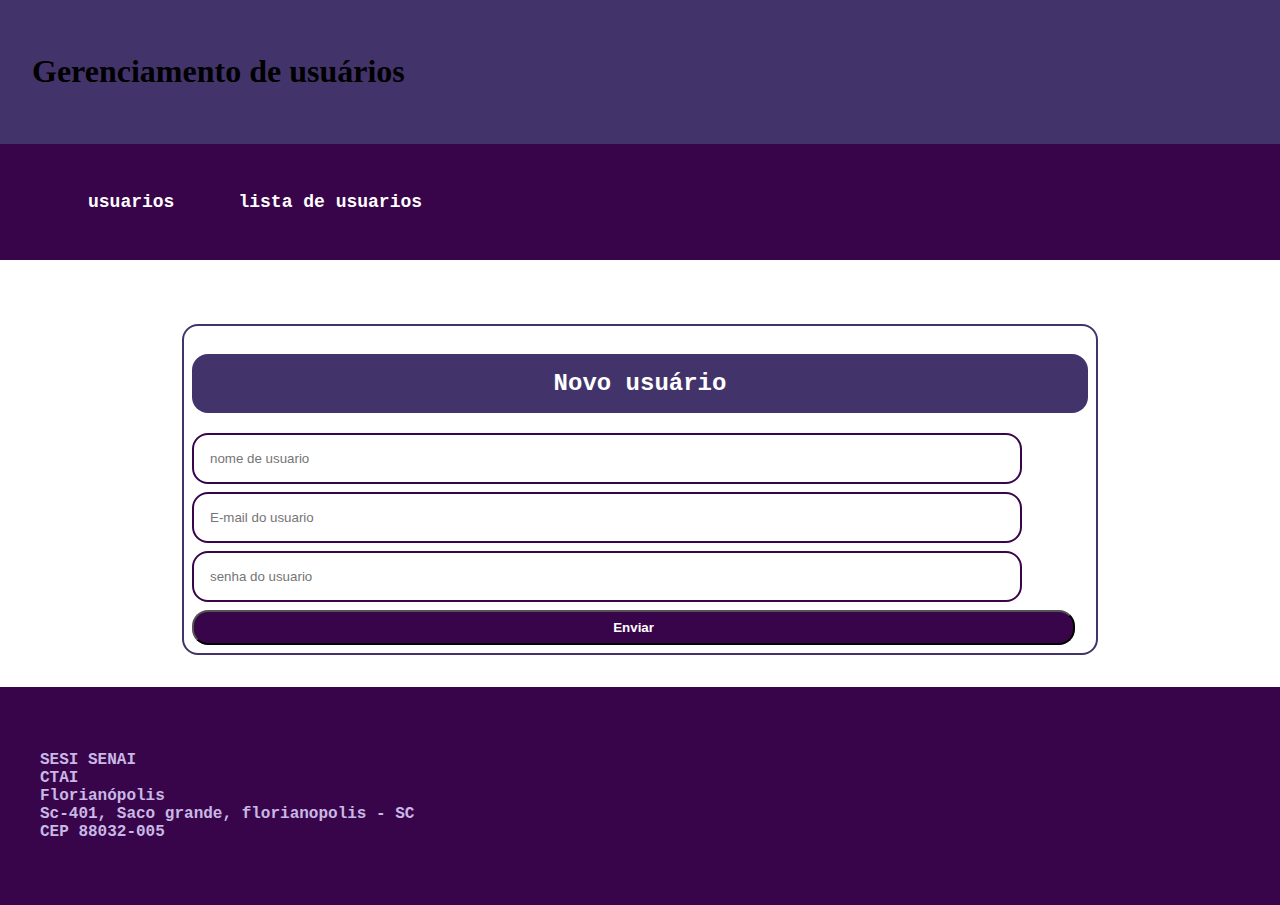
<file: index.html>
<!DOCTYPE html>
<html lang="pt-br">
<head>
    <meta charset="UTF-8">
    <meta http-equiv="X-UA-Compatible" content="IE=edge">
    <meta name="viewport" content="width=device-width, initial-scale=1.0">
    <title>gerenciamento de usuarios</title>
<link rel="stylesheet" href="./estilo.css">
</head>
<body>
    <header>
        <h1>Gerenciamento de usuários</h1>
    </header>
    <nav>
<ul>
    <li><a href="usuario.html">usuarios</a></li>
    <li><a href="list.html">lista de usuarios</a></li>
</ul>
 </nav>
   <div class="container">
       <h2>Novo usuário</h2>
       <div class="form"> 
<input type="text" id= "nome" placeholder= "nome de usuario">
<input type="email" id= "email" placeholder= "E-mail do usuario">
<input type="password" id= "senha" placeholder= "senha do usuario">
<button type="button">Enviar</button>
       </div>
    </div>
    <footer>
<ul>
<li>SESI SENAI</li>
<li>CTAI</li>
<li>Florianópolis</li>
<li>Sc-401, Saco grande, florianopolis - SC </li>
<li>CEP 88032-005 </li>


</ul>




    </footer>
    <script> src="./js/script.js"</script>
</body>
</html>
</file>
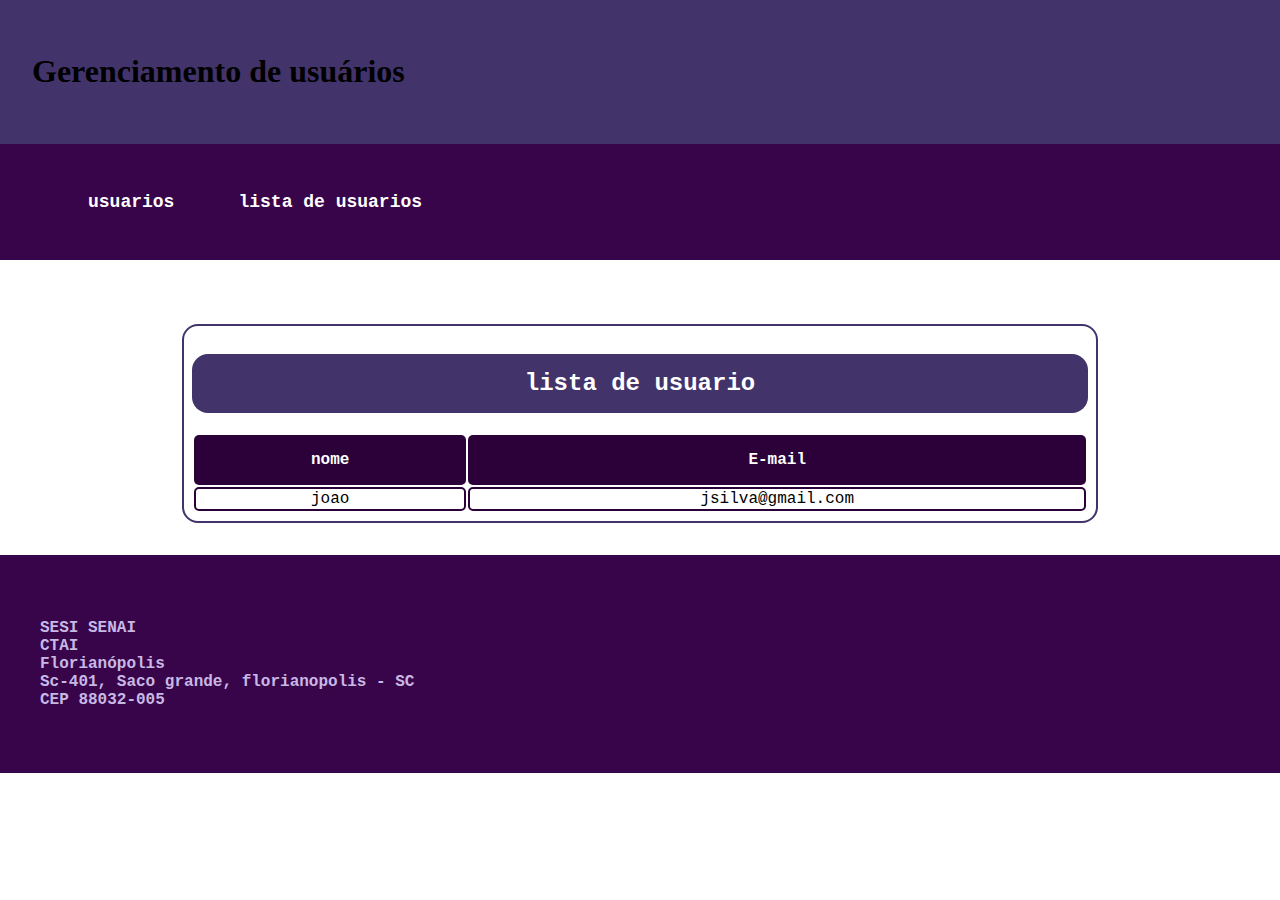
<file: list.html>
<!DOCTYPE html>
<html lang="pt-br">
<head>
    <meta charset="UTF-8">
    <meta http-equiv="X-UA-Compatible" content="IE=edge">
    <meta name="viewport" content="width=device-width, initial-scale=1.0">
    <title>gerenciamento de usuarios</title>
<link rel="stylesheet" href="./estilo.css">
</head>
<body onload="listusuarios()">
    <header>
        <h1>Gerenciamento de usuários</h1>
    </header>
    <nav>
<ul>
    <li><a href="usuario.html">usuarios</a></li>
    <li><a href="list.html">lista de usuarios</a></li>
</ul>
 </nav>
   <div class="container">
       <h2>lista de usuario</h2>
       <div class="list"> 
           <table>
<thead>
<tr>
<th>nome</th>
<th>E-mail</th>
</tr>

</thead>
<tbody id="table-linha">
<tbody>
<tr>
<td>joao</td>
<td>jsilva@gmail.com</td>

</tr>


</tbody>


           </table>


       </div>
    </div>
    <footer>
<ul>
<li>SESI SENAI</li>
<li>CTAI</li>
<li>Florianópolis</li>
<li>Sc-401, Saco grande, florianopolis - SC </li>
<li>CEP 88032-005 </li>


</ul>




    </footer>
    <script> src="./script.js"</script>
</body>
</html>
</file>
<file: estilo.css>
body{
    margin: 0;
 font-family: courier;
}

header{
    background-color: #42346b;
    color :-moz-only-whitespace;
    font-family: tahoma;
    padding: 2rem;
}

footer{
    background-color: #39054a;
    color: #c8b8e5;
    padding-top: 3rem;
    padding-bottom: 3rem;
    font-weight: bold;
}

footer li{
    list-style: none;
}

nav{
    background-color: #39054a;
    padding: 1rem;
    margin-bottom: 4rem;
}

nav ul{
display: flex;
}
nav li{
    list-style: none;
    padding: 1rem;
}
li a{
    color: #fff;
    font-weight: bold;
    text-decoration: none;
    font-size: large;
    transition: color 0.2s;
    padding: 1rem;
    border-radius: 1rem;
}

li a:hover{

    background-color: #b5a5ba;
}

.container{
width: 70vw;
margin: auto;
border: 2px solid #42346b;
padding: 0.5rem;
border-radius: 1rem;
margin-bottom: 2rem;
display : flex;
flex-direction:column;
justify-items: center;
justify-content: center;
align-content: center;
}

.container h2{
    background-color: #42346b;
    color: #fff;
    padding: 1rem;
    text-align: center;
    border-radius: 1rem;
}

.container input{
width: 62vw;
margin-bottom: 0.5rem;
padding: 1rem;
border-radius: 1rem;
outline: none;
border: 2px solid #39054a;
}

.container input.haver{
background-color: #ddd6df;
}

.container button{
margin-bottom: 1rem;
padding: 0.5rem;
width: 69vw;
margin: auto;
background-color: #39054a;
color: #fff;
border-radius: 1rem;
font-weight: bold;
cursor: pointer;
}

.container button:haver{
    background-color: #2c0139;
}

.list{
width: 100%;

}

.list table{
    width: 100%;
    
    }

    .list table th{
        background-color: #2c0139;
        padding: 1rem;
        color: #fff;
        border-radius: 5px;
        
        }

        .list table td{
text-align: center;
margin-top: 1rem;
margin:2px ;
border: 2px solid #2c0139;
border-radius: 5px;
}
</file>
